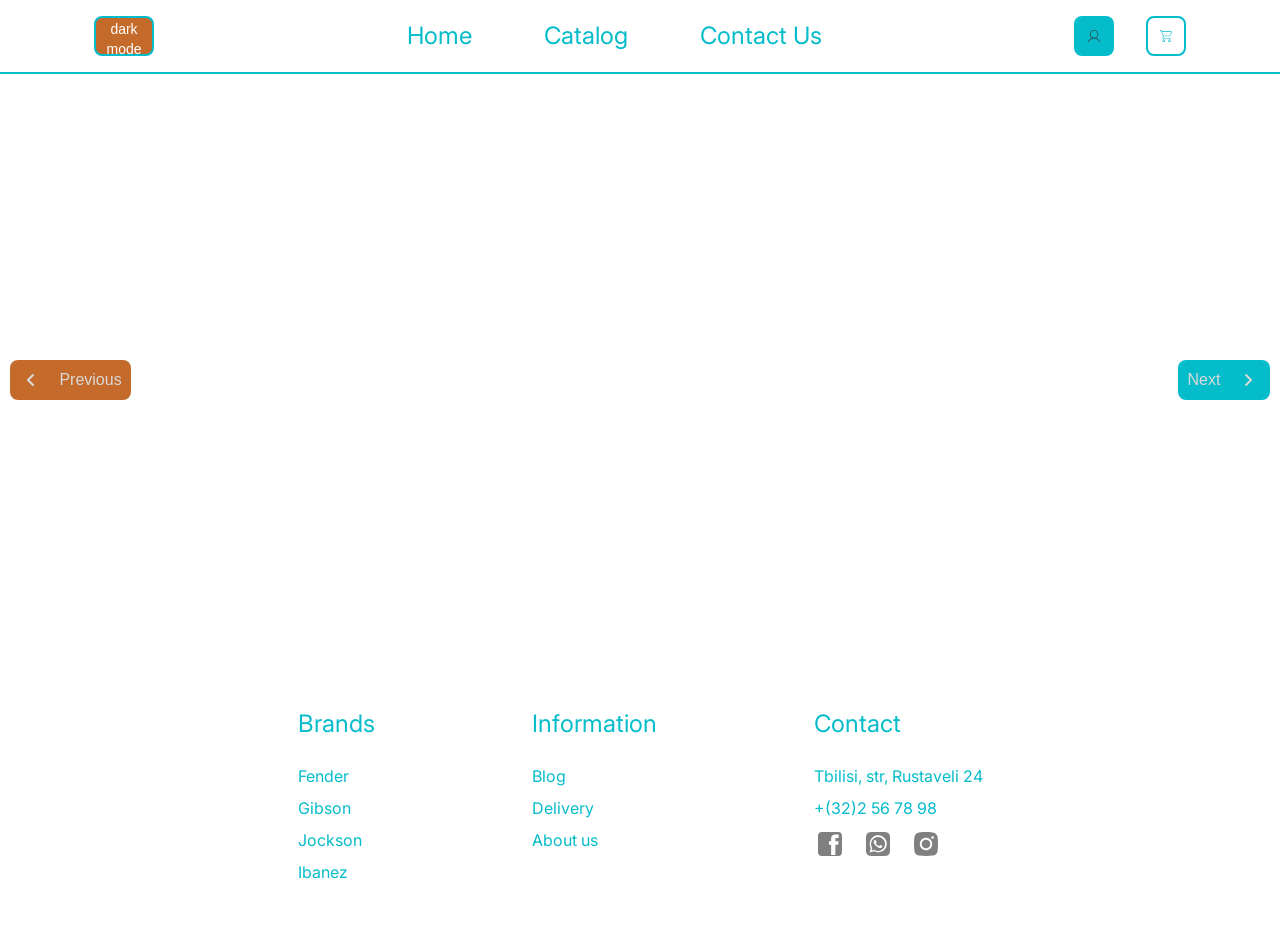
<file: index.html>
<!doctype html>
<html lang="en">
  <head>
    <meta charset="UTF-8" />
    <meta name="viewport" content="width=device-width, initial-scale=1.0" />
    <!-- reset.css -->
    <link rel="stylesheet" href="./css/reset.css" />
    <!-- style.css -->
    <link rel="stylesheet" href="./css/style.css" />
    <!-- laptops.css -->
    <link rel="stylesheet" href="./css/laptops.css" />
    <!-- tablets.css -->
    <link rel="stylesheet" href="./css/tablets.css" />
    <!-- mobiles.css -->
    <link rel="stylesheet" href="./css/mobiles.css" />
    <!-- font -->
    <link rel="preconnect" href="https://fonts.googleapis.com" />
    <link rel="preconnect" href="https://fonts.gstatic.com" crossorigin />
    <link
      href="https://fonts.googleapis.com/css2?family=Inter:ital,opsz,wght@0,14..32,100..900;1,14..32,100..900&display=swap"
      rel="stylesheet"
    />
    <title>Buy popular products</title>
  </head>
  <body>
    <!-- container -->
    <div class="container">
      <!---------------------------------- header ------------------------------>
      <header class="container-header">
        <button id="dark-mode-button">Dark Mode</button>
        <img
          src="./images/burger-icon.svg"
          alt="burger-icon; three-equal-horizontal-lines"
          class="header-burger-icon"
        />
        <img src="./images/x-icon.svg" alt="x-icon" class="header-x-icon" />
        <nav class="header-menu">
          <ul class="header-menu-items">
            <li>
              <a href="./index.html" class="header-page-link">Home</a>
            </li>
            <li>
              <a href="./catalog.html" class="header-page-link">Catalog</a>
            </li>
            <li>
              <a href="./contact.html" class="header-page-link">Contact Us</a>
            </li>
          </ul>
        </nav>
        <div class="header-buttons">
          <button class="header-button user-icon">
            <img
              src="./images/user-icon.svg"
              alt="person-symbol-representing-a-user-account-or-profile"
            />
          </button>
          <button class="header-button cart-icon">
            <img src="./images/cart-icon.svg" alt="shopping-cart-icon" />
            <span id="cart-count">0</span>
          </button>
        </div>
      </header>
      <!----------------------- page-1-section-1 -------------------->
      <section class="page-1-section-1">
        <a id="slider-link" href="">
          <img id="page-1-slider-image" />
        </a>
        <div class="page-1-button-container">
          <button class="page-1-slider-previous-button">
            <img
              src="./images/arrow-point-to-left-icon.svg"
              alt="arrow-point-to-left-icon"
            />
            <span
              class="page-1-slider-previous-button-text text-display-none-480px"
              >Previous</span
            >
          </button>
          <button class="page-1-slider-next-button">
            <span class="page-1-slider-next-button-text text-display-none-480px"
              >Next</span
            >
            <img
              src="./images/arrow-point-to-right-icon.svg"
              alt="arrow-point-to-right-icon"
            />
          </button>
        </div>
      </section>
      <!----------------------------- footer -------------------------->
      <footer class="container-footer">
        <section class="container-footer-section">
          <h2 class="container-footer-title">Brands</h2>
          <ul class="footer-brands-list">
            <li>
              <a href="#" class="footer-brands-link">Fender</a>
            </li>
            <li>
              <a href="#" class="footer-brands-link">Gibson</a>
            </li>
            <li>
              <a href="#" class="footer-brands-link">Jockson</a>
            </li>
            <li>
              <a href="#" class="footer-brands-link">Ibanez</a>
            </li>
          </ul>
        </section>
        <section class="container-footer-section">
          <h2 class="container-footer-title">Information</h2>
          <ul class="footer-pages-list">
            <li>
              <a href="#" class="footer-pages-link">Blog</a>
            </li>
            <li>
              <a href="#" class="footer-pages-link">Delivery</a>
            </li>
            <li>
              <a href="#" class="footer-pages-link">About us</a>
            </li>
          </ul>
        </section>
        <section class="container-footer-section">
          <h2 class="container-footer-title">Contact</h2>
          <div class="footer-address-and-social-media-container">
            <address class="footer-address">
              <a
                href="https://maps.app.goo.gl/8F4QLEpDcimQtZMA8"
                target="_blank"
                class="footer-address-text"
                >Tbilisi, str, Rustaveli 24</a
              >
              <a
                href="tel:(32)2 56 78 98"
                target="_blank"
                class="footer-address-text"
                >+(32)2 56 78 98</a
              >
            </address>
            <ul class="footer-social-media-container">
              <li>
                <a href="https://www.facebook.com/" target="_blank">
                  <img
                    src="./images/facebook-icon.svg"
                    alt="facebook-logo"
                    class="footer-social-media"
                  />
                </a>
              </li>
              <li>
                <a href="https://www.whatsapp.com/" target="_blank">
                  <img
                    src="./images/whatsapp-icon.svg"
                    alt="whatsapp-logo"
                    class="footer-social-media"
                  />
                </a>
              </li>
              <li>
                <a href="https://www.instagram.com/" target="_blank">
                  <img
                    src="./images/instagram-icon.svg"
                    alt="instagram-logo"
                    class="footer-social-media"
                  />
                </a>
              </li>
            </ul>
          </div>
        </section>
      </footer>
    </div>
    <script src="./script.js"></script>
  </body>
</html>
</file>
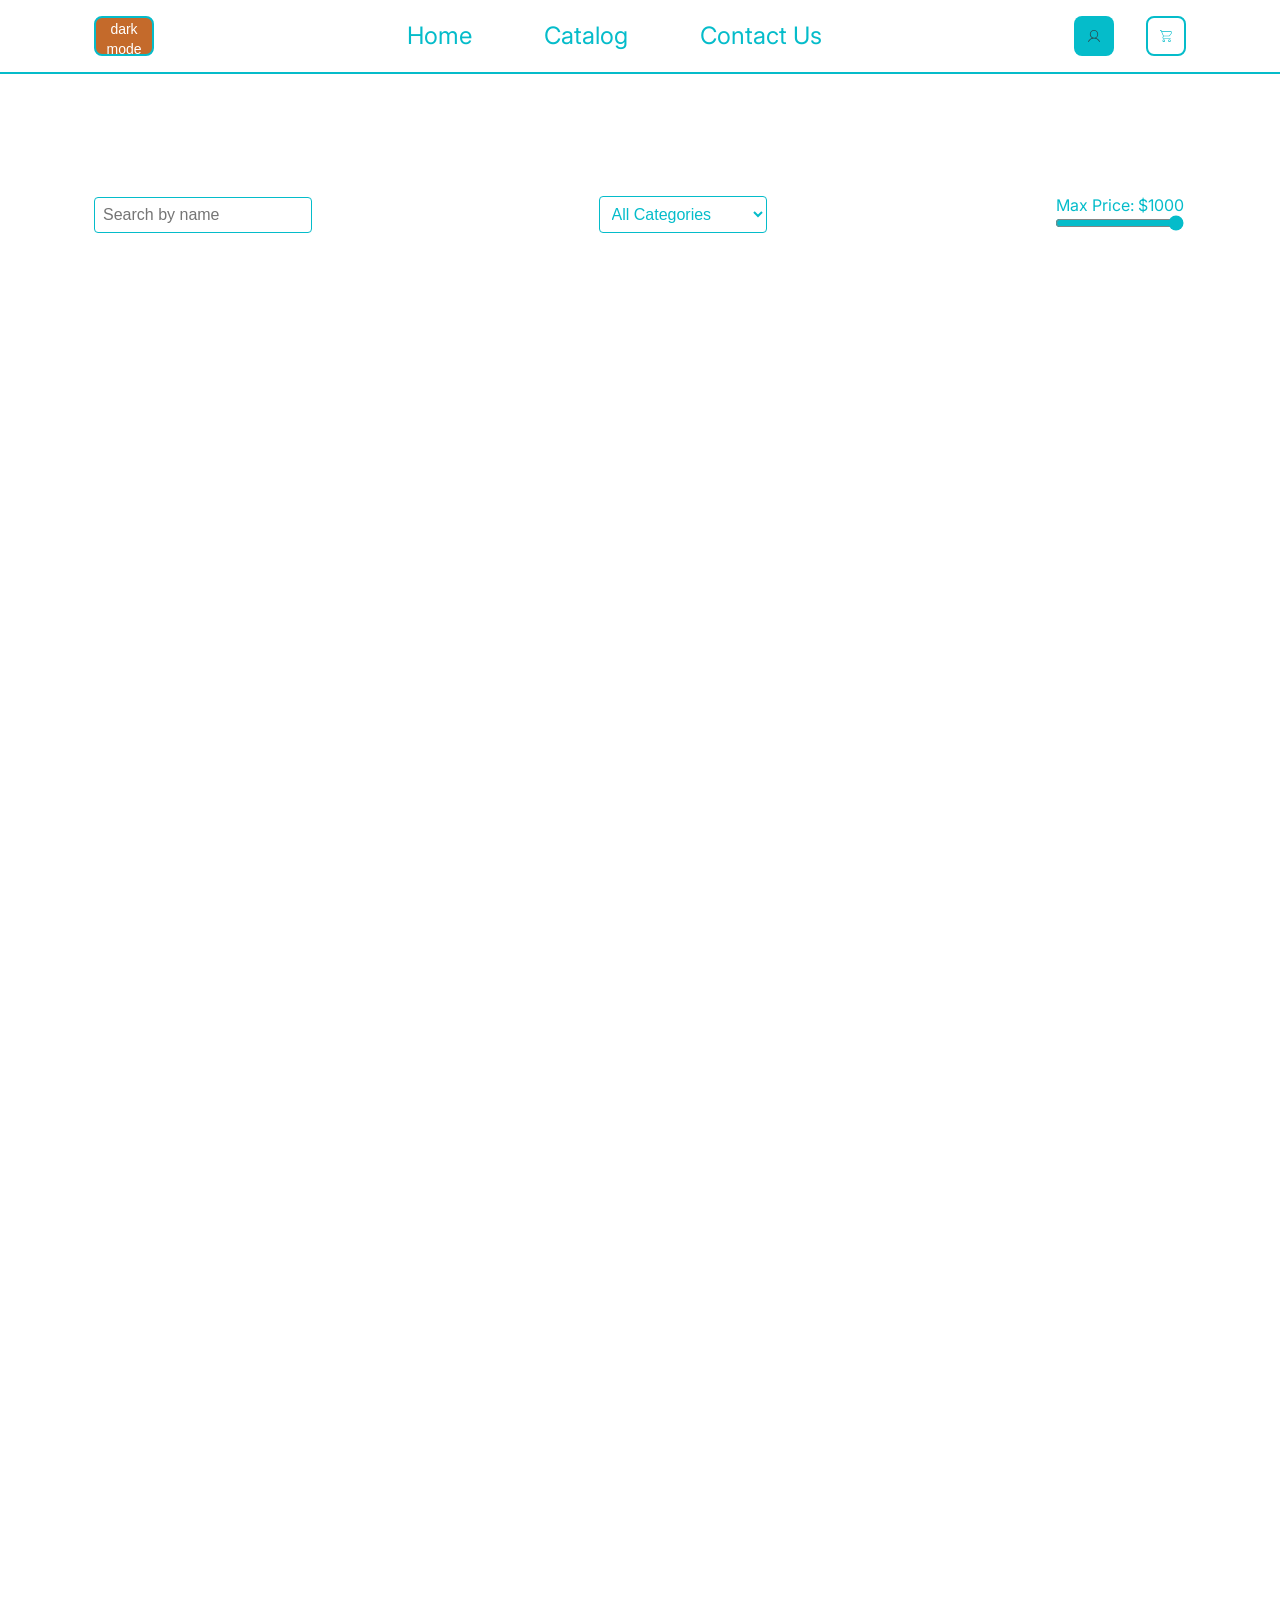
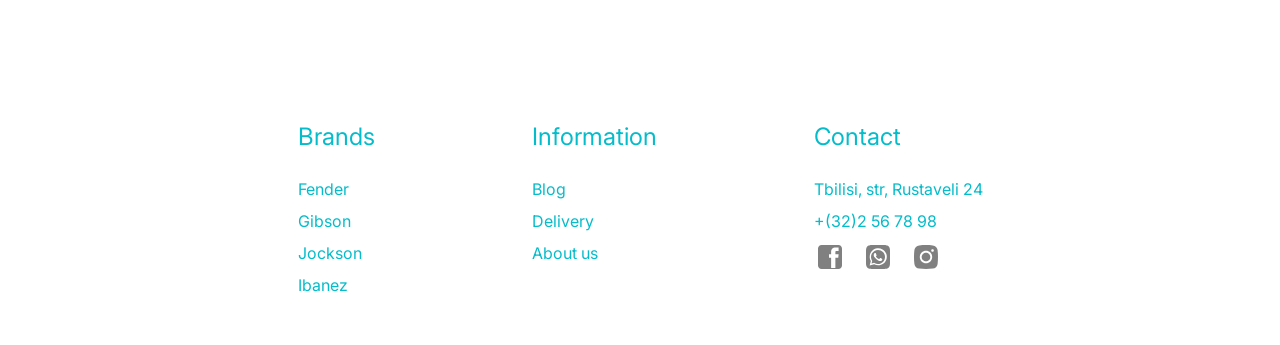
<file: catalog.html>
<!doctype html>
<html lang="en">
  <head>
    <meta charset="UTF-8" />
    <meta name="viewport" content="width=device-width, initial-scale=1.0" />
    <!-- reset.css -->
    <link rel="stylesheet" href="./css/reset.css" />
    <!-- style.css -->
    <link rel="stylesheet" href="./css/style.css" />
    <!-- laptops.css -->
    <link rel="stylesheet" href="./css/laptops.css" />
    <!-- tablets.css -->
    <link rel="stylesheet" href="./css/tablets.css" />
    <!-- mobiles.css -->
    <link rel="stylesheet" href="./css/mobiles.css" />
    <!-- font -->
    <link rel="preconnect" href="https://fonts.googleapis.com" />
    <link rel="preconnect" href="https://fonts.gstatic.com" crossorigin />
    <link
      href="https://fonts.googleapis.com/css2?family=Inter:ital,opsz,wght@0,14..32,100..900;1,14..32,100..900&display=swap"
      rel="stylesheet"
    />
    <title>Buy popular products</title>
  </head>
  <body>
    <!-- container -->
    <div class="container">
      <!---------------------------------- header ------------------------------>
      <header class="container-header">
        <button id="dark-mode-button">Dark Mode</button>
        <img
          src="./images/burger-icon.svg"
          alt="burger-icon; three-equal-horizontal-lines"
          class="header-burger-icon"
        />
        <img src="./images/x-icon.svg" alt="x-icon" class="header-x-icon" />
        <nav class="header-menu">
          <ul class="header-menu-items">
            <li>
              <a href="./index.html" class="header-page-link">Home</a>
            </li>
            <li>
              <a href="./catalog.html" class="header-page-link">Catalog</a>
            </li>
            <li>
              <a href="./contact.html" class="header-page-link">Contact Us</a>
            </li>
          </ul>
        </nav>
        <div class="header-buttons">
          <button class="header-button user-icon">
            <img
              src="./images/user-icon.svg"
              alt="person-symbol-representing-a-user-account-or-profile"
            />
          </button>
          <button class="header-button cart-icon">
            <img src="./images/cart-icon.svg" alt="shopping-cart-icon" />
            <span id="cart-count">0</span>
          </button>
        </div>
      </header>
      <!-------------------------- page-2-section --------------------------->
      <section class="page-2-section-container">
        <!---page-2-filter-section --->
        <section class="page-2-filter-section">
          <input
            type="text"
            id="name-search"
            placeholder="Search by name"
            class="filter-input"
          />

          <select id="category-filter" class="filter-input">
            <option value="all">All Categories</option>
            <option value="electronics">Electronics</option>
            <option value="jewelery">Jewelery</option>
            <option value="men's clothing">Men's Clothing</option>
            <option value="women's clothing">Women's Clothing</option>
          </select>

          <div class="price-filter-box">
            <span>Max Price: $<span id="price-value">1000</span></span>
            <input
              type="range"
              id="price-range"
              min="0"
              max="1000"
              value="1000"
            />
          </div>
        </section>
        <!--- page-2-products-catalog-section --->
        <section
          class="page-2-products-catalog-section"
          id="products-container"
        ></section>
      </section>
      <!---------------------- footer ---------------------->
      <footer class="container-footer">
        <section class="container-footer-section">
          <h2 class="container-footer-title">Brands</h2>
          <ul class="footer-brands-list">
            <li>
              <a href="#" class="footer-brands-link">Fender</a>
            </li>
            <li>
              <a href="#" class="footer-brands-link">Gibson</a>
            </li>
            <li>
              <a href="#" class="footer-brands-link">Jockson</a>
            </li>
            <li>
              <a href="#" class="footer-brands-link">Ibanez</a>
            </li>
          </ul>
        </section>
        <section class="container-footer-section">
          <h2 class="container-footer-title">Information</h2>
          <ul class="footer-pages-list">
            <li>
              <a href="#" class="footer-pages-link">Blog</a>
            </li>
            <li>
              <a href="#" class="footer-pages-link">Delivery</a>
            </li>
            <li>
              <a href="#" class="footer-pages-link">About us</a>
            </li>
          </ul>
        </section>
        <section class="container-footer-section">
          <h2 class="container-footer-title">Contact</h2>
          <div class="footer-address-and-social-media-container">
            <address class="footer-address">
              <a
                href="https://maps.app.goo.gl/8F4QLEpDcimQtZMA8"
                target="_blank"
                class="footer-address-text"
                >Tbilisi, str, Rustaveli 24</a
              >
              <a
                href="tel:(32)2 56 78 98"
                target="_blank"
                class="footer-address-text"
                >+(32)2 56 78 98</a
              >
            </address>
            <ul class="footer-social-media-container">
              <li>
                <a href="https://www.facebook.com/" target="_blank">
                  <img
                    src="./images/facebook-icon.svg"
                    alt="facebook-logo"
                    class="footer-social-media"
                  />
                </a>
              </li>
              <li>
                <a href="https://www.whatsapp.com/" target="_blank">
                  <img
                    src="./images/whatsapp-icon.svg"
                    alt="whatsapp-logo"
                    class="footer-social-media"
                  />
                </a>
              </li>
              <li>
                <a href="https://www.instagram.com/" target="_blank">
                  <img
                    src="./images/instagram-icon.svg"
                    alt="instagram-logo"
                    class="footer-social-media"
                  />
                </a>
              </li>
            </ul>
          </div>
        </section>
      </footer>
    </div>
    <script src="./script.js"></script>
  </body>
</html>
</file>
<file: css/style.css>
/* 1440px */
@import url(variable.css);
body {
  font-family: var(--font-family-main);
}
/* container-style */
.container {
  width: min(100%, 1440px);
  margin: auto;
  padding-top: 100px;
}
/* -------------------header----------------- */
#dark-mode-button {
  width: 60px;
  height: 40px;
  border-radius: 8px;
  border-width: 2px;
  border: 2px solid var(--primary-coror-bright-cyan);
  cursor: pointer;
  font-weight: 400;
  font-style: Regular;
  font-size: 14px;
  line-height: 20px;
  color: var(--secondary-color-white);
  background-color: var(--secondary-color-orange);
}
#dark-mode-button:hover {
  box-shadow:
    0 0 20px var(--primary-coror-bright-cyan),
    0 0 30px var(--primary-coror-bright-cyan),
    0 0 40px var(--primary-coror-bright-cyan);
}
.container-header {
  padding: 16px 94px;
  border-bottom: 2px solid var(--primary-coror-bright-cyan);
  display: flex;
  justify-content: space-between;
  align-items: center;
  position: fixed;
  max-width: inherit;
  width: inherit;
  top: 0%;
  left: 50%;
  transform: translateX(-50%);
  z-index: 1;
}
.header-burger-icon,
.header-x-icon {
  display: none;
}
.header-menu-items {
  display: flex;
  column-gap: 72px;
}
.header-page-link {
  font-weight: 400;
  font-style: Regular;
  font-size: 24px;
  line-height: 32px;
  color: var(--primary-coror-bright-cyan);
  position: relative;
}
.header-page-link::before {
  content: "";
  width: 0%;
  height: 2px;
  background-color: var(--primary-coror-bright-cyan);
  display: block;
  position: absolute;
  bottom: 0;
  left: 0;
  transition: 0.5s linear;
}
.header-page-link:hover::before {
  width: 100%;
}
.header-logo {
  transition: 0.5s linear;
}
.header-logo:hover {
  transform: scale(1.2);
}
.header-buttons {
  display: flex;
  column-gap: 32px;
}
.header-button {
  width: 40px;
  height: 40px;
  border-radius: 8px;
  border-width: 2px;
  border: 2px solid var(--primary-coror-bright-cyan);
  background-color: transparent;
  display: flex;
  justify-content: center;
  align-items: center;
  cursor: pointer;
}
.header-button:hover {
  box-shadow:
    0 0 20px var(--primary-coror-bright-cyan),
    0 0 30px var(--primary-coror-bright-cyan),
    0 0 40px var(--primary-coror-bright-cyan);
}
.user-icon {
  background-color: var(--primary-coror-bright-cyan);
  border: none;
}
.cart-icon {
  position: relative;
}
#cart-count{
  position: absolute;
  top: -5px;
  right: -5px;
  background-color: var(--secondary-color-orange);
  color: var(--secondary-color-Soft-white);
  width: 16px;
  height: 16px;
  border-radius: 50%;
  font-size: 11px;
  display: none;
  align-items: center;
  justify-content: center;
}
/* -------------------page-1-section-1------------------ */
.page-1-section-1 {
  height: 560px;
  display: flex;
  align-items: center;
  flex-direction: column;
  padding-block: 72px 452px;
  position: relative;
  row-gap: 20px;
}
/* ------------------page-1-slider------------------ */
#page-1-slider-image {
  width: 100%;
  height: 300px;
  object-fit: contain;
}
.page-1-button-container {
  display: flex;
  justify-content: space-between;
  align-items: center;
  width: 100%;
  padding-inline: 10px;
  position: absolute;
  top: 50%;
  transform: translateY(-50%);
}
.page-1-slider-previous-button {
  display: flex;
  justify-content: center;
  align-items: center;
  column-gap: 16px;
  width: 121px;
  height: 40px;
  border-radius: 8px;
  border: none;
  background-color: var(--secondary-color-orange);
  cursor: pointer;
}
.page-1-slider-previous-button:hover {
  box-shadow:
    0 0 20px var(--secondary-color-orange),
    0 0 30px var(--secondary-color-orange),
    0 0 40px var(--secondary-color-orange);
}
.page-1-slider-previous-button-text {
  font-weight: 400;
  font-style: Regular;
  font-size: 16px;
  line-height: 24px;
  color: var(--secondary-color-light-gray);
}
.page-1-slider-next-button {
  display: flex;
  justify-content: center;
  align-items: center;
  column-gap: 16px;
  width: 92px;
  height: 40px;
  border-radius: 8px;
  border: none;
  background-color: var(--primary-coror-bright-cyan);
  cursor: pointer;
}
.page-1-slider-next-button:hover {
  box-shadow:
    0 0 20px var(--primary-coror-bright-cyan),
    0 0 30px var(--primary-coror-bright-cyan),
    0 0 40px var(--primary-coror-bright-cyan);
}
.page-1-slider-next-button-text {
  font-weight: 400;
  font-style: Regular;
  font-size: 16px;
  line-height: 24px;
  color: var(--secondary-color-light-gray);
}
/* ---------------------------page-2-section--------------------------- */
.page-2-section-container {
  padding: 96px 94px;
  display: flex;
  flex-direction: column;
  row-gap: 64px;
  align-items: center;
}
/* -----------page-2-filter-section--------- */
.page-2-filter-section {
  width: 100%;
  display: flex;
  justify-content: space-between;
  align-items: center;
}
.filter-input {
  padding: 8px;
  border-radius: 4px;
  border: 1px solid var(--primary-coror-bright-cyan);
  background: transparent;
  font-size: 16px;
  color: var(--primary-coror-bright-cyan);
}
.price-filter-box {
  color: var(--primary-coror-bright-cyan);
  display: flex;
  flex-direction: column;
  align-items: center;
  font-size: 16px;
}
#price-range {
  cursor: pointer;
  accent-color: var(--primary-coror-bright-cyan);
}
/* ----------------page-2-products-catalog-section------------ */
.page-2-products-catalog-section {
  width: 100%;
  display: grid;
  grid-template-columns: 1fr 1fr 1fr;
  grid-template-rows: 400px 400px 400px;
  column-gap: 20px;
  row-gap: 40px;
}
.page-2-products-catalog-card {
  padding-bottom: 16px;
  background-color: var(--primary-color-dark-teal-gray);
  width: 100%;
  height: 400px;
  display: flex;
  flex-direction: column;
  justify-content: space-between;
  row-gap: 16px;
  cursor: pointer;
  transition: 0.5s linear;
}
.page-2-products-catalog-card:hover {
  box-shadow:
    0 0 20px var(--primary-coror-bright-cyan),
    0 0 30px var(--primary-coror-bright-cyan),
    0 0 40px var(--primary-coror-bright-cyan);
}
.page-2-products-catalog-card-image-box {
  width: 100%;
  height: 298px;
  overflow: hidden;
}
.page-2-products-catalog-card-image {
  width: 100%;
  height: 100%;
  object-fit: contain;
  object-position: center;
  transition: 0.5s linear;
}
.page-2-products-catalog-card:hover .page-2-products-catalog-card-image {
  transform: scale(1.2);
}
.page-2-products-catalog-card-title-price-and-button-container {
  display: flex;
  flex-direction: column;
  padding-inline: 8px;
  row-gap: 16px;
}
.page-2-products-catalog-card-title {
  font-weight: 700;
  font-style: Bold;
  font-size: 16px;
  line-height: 27px;
  color: var(--secondary-color-light-gray);
}
.page-2-products-catalog-card-price-and-button-container {
  display: flex;
  justify-content: space-between;
  align-items: center;
}
.page-2-products-catalog-card-price {
  font-weight: 400;
  font-style: Regular;
  font-size: 16px;
  line-height: 27px;
  color: var(--primary-coror-bright-cyan);
}
.page-2-products-catalog-card-button {
  display: flex;
  justify-content: center;
  align-items: center;
  width: 27px;
  height: 27px;
  border-radius: 4px;
  border: none;
  background-color: var(--secondary-color-orange);
  cursor: pointer;
  transition: 0.5s linear;
}
.page-2-products-catalog-card-button:hover {
  transform: scale(1.2);
}
/* ---------------------page-3-sections-container------------------ */
.page-3-section-container {
  padding: 140px 201px;
  height: 720px;
  background-image: url(../images/plain-dark-blue-wall-product-background.png);
  background-size: cover;
  background-position: center;
  background-repeat: no-repeat;
  display: flex;
  justify-content: center;
}
.page-3-section {
  width: 100%;
  padding: 32px;
  background-color: var(--secondary-color-blue-green);
  border-width: 1px;
  border-radius: 10px;
  border: 1px solid var(--primary-coror-bright-cyan);
  display: flex;
  align-items: center;
  column-gap: 40px;
}
.page-3-section:hover {
  box-shadow:
    0 0 20px var(--primary-coror-bright-cyan),
    0 0 30px var(--primary-coror-bright-cyan),
    0 0 40px var(--primary-coror-bright-cyan);
}
/* --------------------page-3-title-and-form-section--------------------- */
.page-3-title-and-form-section {
  width: 440px;
  display: flex;
  flex-direction: column;
  align-items: center;
}
.page-3-title-and-form-section-title {
  font-weight: 700;
  font-style: Bold;
  font-size: 40px;
  line-height: 48px;
  color: var(--secondary-color-white);
  margin-bottom: 30px;
  transition: 0.5s linear;
}
.page-3-title-and-form-section-title:hover {
  transform: scale(1.2);
}
form {
  width: 100%;
  display: flex;
  flex-direction: column;
  justify-content: center;
  row-gap: 10px;
}
.input-1,
.input-2,
.input-3 {
  padding-left: 8px;
  width: 100%;
  height: 30px;
  border-width: 2px;
  border-radius: 10px;
  border: 2px solid var(--secondary-color-white);
  background: transparent;
  color: var(--secondary-color-white);
}
textarea {
  padding-top: 8px;
  padding-left: 8px;
  width: 100%;
  height: 96px;
  border-width: 2px;
  border-radius: 10px;
  border: 2px solid var(--secondary-color-white);
  resize: none;
  background: transparent;
  color: var(--secondary-color-white);
}
.error-msg-fullName,
.error-msg-email,
.error-msg-telephone-number,
.error-msg-more-details {
  font-size: 12px;
  color: var(--secondary-color-orange);
  display: none;
}
.input-1:hover,
.input-2:hover,
.input-3:hover,
textarea:hover {
  box-shadow:
    0 0 20px var(--primary-coror-bright-cyan),
    0 0 30px var(--primary-coror-bright-cyan),
    0 0 40px var(--primary-coror-bright-cyan);
}
.input-1::placeholder,
.input-2::placeholder,
.input-3::placeholder,
textarea::placeholder {
  font-weight: 400;
  font-style: Regular;
  font-size: 14px;
  line-height: 17px;
  color: var(--secondary-color-Soft-white);
}
.page-3-section-form-button {
  width: 100%;
  height: 56px;
  border-radius: 10px;
  border: none;
  background-color: var(--secondary-color-orange);
  font-weight: 400;
  font-style: Regular;
  font-size: 16px;
  line-height: 24px;
  color: var(--secondary-color-white);
  cursor: pointer;
  position: relative;
}
.page-3-section-form-button::before {
  content: "";
  width: 0%;
  height: 100%;
  background-color: var(--secondary-color-muted-light-blue);
  display: block;
  position: absolute;
  top: 0;
  left: 0;
  transition: 0.3s linear;
  opacity: 0.5;
  border-radius: 10px;
}
.page-3-section-form-button:hover::before {
  width: 100%;
}
/* ------------------------page-3-address-and-map-section----------------- */
.page-3-address-and-map-container {
  width: 494px;
  display: flex;
  flex-direction: column;
  align-items: center;
  row-gap: 64px;
}
.page-3-address {
  width: 100%;
  display: flex;
  flex-direction: row;
  align-items: center;
  justify-content: center;
  column-gap: 72px;
}
.page-3-section-address-buttons-link {
  width: 48px;
  height: 48px;
}
.page-3-section-address-button {
  width: 100%;
  height: 100%;
  background-color: var(--primary-coror-bright-cyan);
  border-width: 2px;
  border-radius: 8px;
  border: 2px solid var(--secondary-color-white);
  display: flex;
  justify-content: center;
  align-items: center;
  cursor: pointer;
}
.page-3-section-address-button:hover {
  box-shadow:
    0 0 20px var(--primary-coror-bright-cyan),
    0 0 30px var(--primary-coror-bright-cyan),
    0 0 40px var(--primary-coror-bright-cyan);
}
iframe {
  width: 100%;
  height: 264px;
  border-radius: 10px;
}
iframe:hover {
  box-shadow:
    0 0 20px var(--primary-coror-bright-cyan),
    0 0 30px var(--primary-coror-bright-cyan),
    0 0 40px var(--primary-coror-bright-cyan);
}
/* -----------------------footer --------------------------*/
.container-footer {
  display: flex;
  justify-content: center;
  column-gap: 157px;
  padding-block: 48px;
}
.container-footer-section {
  display: flex;
  flex-direction: column;
  row-gap: 24px;
}
.container-footer-title {
  font-weight: 400;
  font-style: Regular;
  font-size: 24px;
  line-height: 32px;
  color: var(--primary-coror-bright-cyan);
  transition: 0.5s linear;
}
.footer-brands-list,
.footer-pages-list,
.footer-address-and-social-media-container {
  display: flex;
  flex-direction: column;
  row-gap: 8px;
}
.footer-brands-link,
.footer-address-text {
  font-weight: 400;
  font-style: Regular;
  font-size: 16px;
  line-height: 24px;
  color: var(--primary-coror-bright-cyan);
  transition: 0.5s linear;
}
.footer-pages-link {
  font-weight: 400;
  font-style: Regular;
  font-size: 16px;
  line-height: 24px;
  color: var(--primary-coror-bright-cyan);
  transition: 0.5s linear;
}
.footer-address {
  display: flex;
  flex-direction: column;
  row-gap: 8px;
}
.container-footer-title:hover,
.footer-brands-link:hover,
.footer-pages-link:hover,
.footer-address-text:hover {
  display: inline-block;
  transform: scale(1.2);
}
.footer-social-media-container {
  display: flex;
  column-gap: 16px;
  filter: invert(50%);
}
.footer-social-media {
  transition: 0.5s linear;
}
.footer-social-media:hover {
  transform: scale(1.2);
}
</file>
<file: css/laptops.css>
/* 1439px-769px */
@media (max-width: 1180px) {
  /* -------------------header-style----------------- */
  .container-header {
    padding-inline: 32px;
  }
  .header-burger-icon {
    display: block;
  }
  .header-menu {
    width: 200px;
    padding: 16px;
    position: fixed;
    top: 100px;
    left: -100%;
    background-color: var(--secondary-color-orange);
    transition: 0.3s linear;
  }
  .header-menu-items {
    flex-direction: column;
    row-gap: 8px;
  }
  /* ---------------------------page-2-section--------------------------- */
  .page-2-section-container {
    padding-inline: 32px;
  }
  /* -------------------page-2-products-catalog-section----------------- */
  .page-2-products-catalog-section {
    grid-template-columns: 1fr 1fr;
    grid-template-rows: 400px 400px;
  }
  /* ---------------------page-3-sections-container------------------ */
  .page-3-section-container {
    padding-inline: 32px;
  }
}
</file>
<file: css/tablets.css>
/* 768px-481px */
@media (max-width: 744px) {
  /* -------------------header-style----------------- */
  .container-header {
    padding-inline: 24px;
  }
  /* -------------------page-1-section-1-styles------------------ */
  .page-1-section-1 {
    height: 480px;
    padding-block: 32px 412px;
  }
  /* ---------------------------page-2-section--------------------------- */
  .page-2-section-container {
    padding: 48px 24px;
  }
  /* //page-2-filter-section */
  .page-2-filter-section {
    flex-direction: column;
    row-gap: 20px;
  }
  /* -------------------page-2-products-catalog-section----------------- */
  .page-2-products-catalog-section {
    grid-template-columns: auto;
    grid-template-rows: 400px;
  }
  /* ---------------------page-3-sections-container------------------ */
  .page-3-section-container {
    padding: 64px 24px;
    height: 807px;
  }
  .page-3-section {
    flex-direction: column;
    padding: 16px;
    row-gap: 48px;
  }
  /* --------------------page-3-title-and-form-section--------------------- */
  .page-3-title-and-form-section {
    width: 100%;
  }
  .page-3-title-and-form-section-title {
    font-size: 32px;
    line-height: 39px;
    margin-bottom: 24px;
  }
  /* ------------------------page-3-address-and-map-section----------------- */
  .page-3-address-and-map-container {
    width: 100%;
    row-gap: 24px;
  }
  .page-3-address {
    column-gap: 42px;
  }
  iframe {
    height: 200px;
  }
  /* -----------------------footer --------------------------*/
  .container-footer {
    column-gap: 40px;
  }
}
</file>
<file: css/mobiles.css>
/* 480px-320px */
@media (max-width: 480px) {
  /* -------------------header-style----------------- */
  .container-header {
    padding: 28px 20px;
  }
  .header-logo {
    width: 40px;
    height: 40px;
  }
  .header-buttons {
    column-gap: 16px;
  }
  .header-button {
    width: 32px;
    height: 32px;
  }
  /* -------------------page-1-section-1-styles------------------ */
  .page-1-section-1 {
    padding-bottom: 416px;
  }
  .page-1-section-1-link {
    column-gap: 16px;
  }
  .page-1-section-1-link-text {
    font-size: 24px;
    line-height: 32px;
  }
  /* ---------------------------page-2-section--------------------------- */
  .page-2-section-container {
    padding: 32px 20px;
    row-gap: 40px;
  }
  /* ---------------------page-3-sections-container------------------ */
  .page-3-section-container {
    padding-inline: 20px;
    height: 883px;
  }
  /* -----------------page-3-title-and-form-section-------------- */
  .page-3-section-form-input-container {
    flex-direction: column;
    row-gap: 36px;
  }
  /* -----------------------footer --------------------------*/
  .container-footer {
    flex-direction: column;
    justify-content: center;
    align-items: center;
    padding-block: 32px;
    row-gap: 40px;
  }
  .container-footer-section {
    align-items: center;
  }
  .footer-brands-list,
  .footer-pages-list,
  .footer-address-and-social-media-container {
    align-items: center;
  }
  .footer-address {
    align-items: center;
  }
}
@media (max-width: 320px) {
  /* -------------------header-style----------------- */
  .container-header {
    padding-inline: 8px;
  }
  /* -------------------page-1-section-1-styles------------------ */
  .page-1-section-1 {
    padding-bottom: 256px;
    height: 320px;
  }
  /* ---------------------------page-2-section--------------------------- */
  .page-2-section-container {
    padding-inline: 8px;
  }
  /* ---------------------page-3-sections-container------------------ */
  .page-3-section-container {
    padding: 48px 8px;
    height: 808px;
  }
  .page-3-section {
    padding-inline: 8px;
    row-gap: 24px;
  }
  /* --------------------page-3-title-and-form-section--------------------- */
  .page-3-title-and-form-section-title {
    font-size: 24px;
    line-height: 32px;
  }
  .page-3-section-form-input-container {
    row-gap: 24px;
  }
  form {
    row-gap: 24px;
  }
}
</file>
